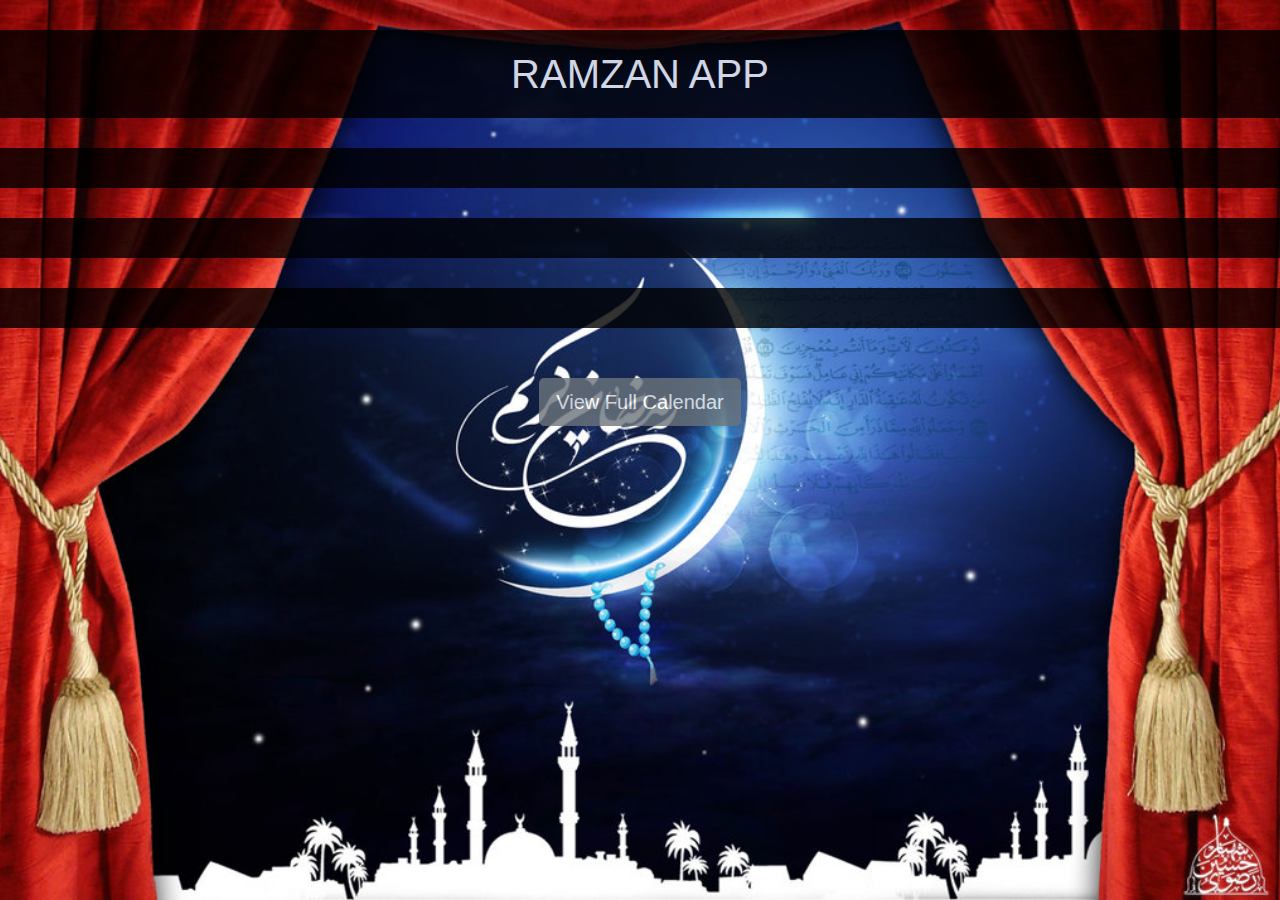
<file: public/index.html>
<!DOCTYPE html>
<html lang="en">

<head>
    <meta charset="UTF-8">
    <meta name="viewport" content="width=device-width, initial-scale=1.0">
    <meta http-equiv="X-UA-Compatible" content="ie=edge">
    <title>Ramzan App</title>

    <link rel="stylesheet" href="https://stackpath.bootstrapcdn.com/bootstrap/4.3.1/css/bootstrap.min.css"
        integrity="sha384-ggOyR0iXCbMQv3Xipma34MD+dH/1fQ784/j6cY/iJTQUOhcWr7x9JvoRxT2MZw1T" crossorigin="anonymous">
    <link href="src/css/style1.css" type="text/css" rel="stylesheet" />
    <link rel="shortcut icon" type="image/jpg" href="src/favicon/images.jpg" />

</head>

<body>
    <h1>RAMZAN APP</h1>

    <h1></h1>


    <h4 id="sehri"></h4>
    <h4 id="iftar"></h4>


    
    <h3>
            <button type="button" class="btn btn-secondary btn-lg" onclick="forward()">View Full Calendar</button>

    </h3>




    <script src="https://code.jquery.com/jquery-3.3.1.slim.min.js"
        integrity="sha384-q8i/X+965DzO0rT7abK41JStQIAqVgRVzpbzo5smXKp4YfRvH+8abtTE1Pi6jizo"
        crossorigin="anonymous"></script>
    <script src="https://cdnjs.cloudflare.com/ajax/libs/popper.js/1.14.7/umd/popper.min.js"
        integrity="sha384-UO2eT0CpHqdSJQ6hJty5KVphtPhzWj9WO1clHTMGa3JDZwrnQq4sF86dIHNDz0W1"
        crossorigin="anonymous"></script>
    <script src="https://stackpath.bootstrapcdn.com/bootstrap/4.3.1/js/bootstrap.min.js"
        integrity="sha384-JjSmVgyd0p3pXB1rRibZUAYoIIy6OrQ6VrjIEaFf/nJGzIxFDsf4x0xIM+B07jRM"
        crossorigin="anonymous"></script>
    <!-- <script src="js/main.js"></script> -->
    <script src="src/js/date.js"></script>

</body>

</html>
</file>
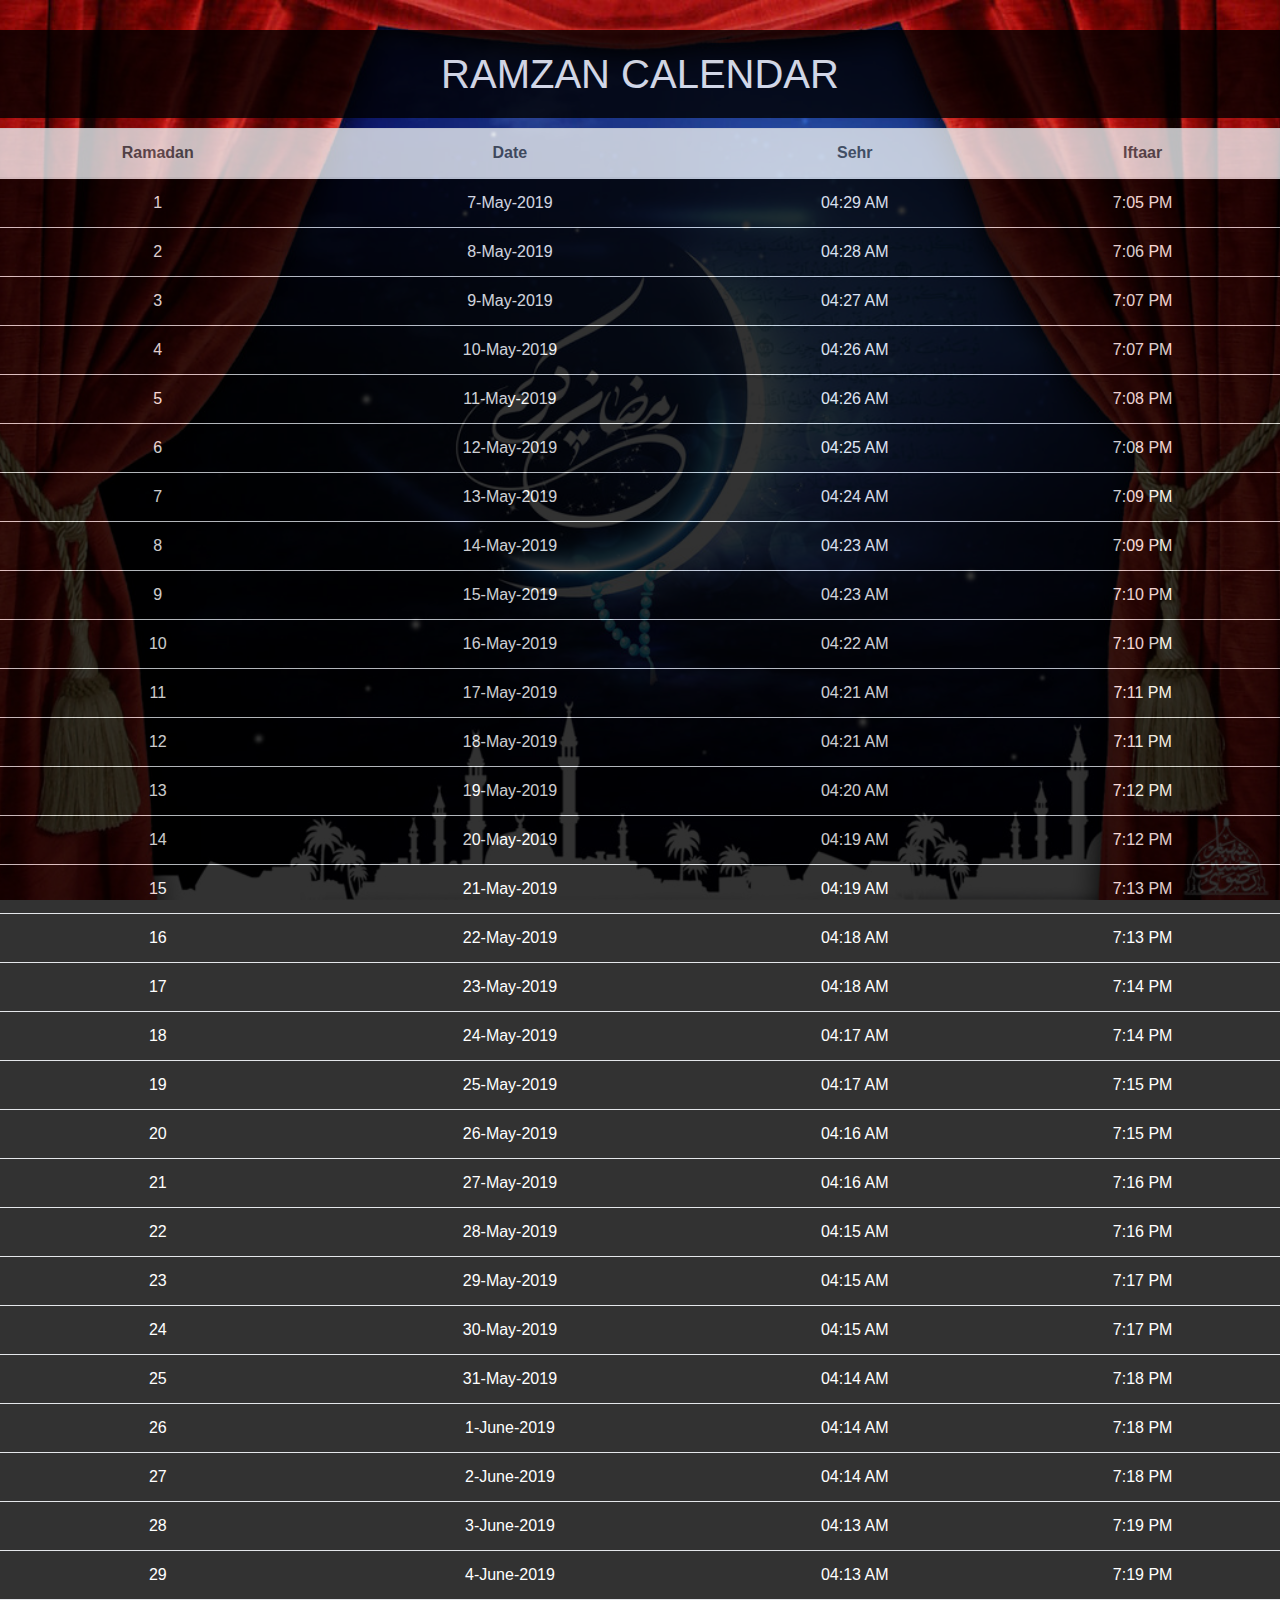
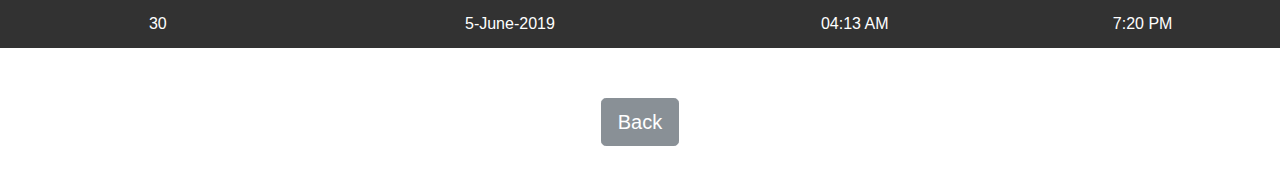
<file: public/src/calendar.html>
<!DOCTYPE html>
<html lang="en">

<head>
    <meta charset="UTF-8">
    <meta name="viewport" content="width=device-width, initial-scale=1.0">
    <meta http-equiv="X-UA-Compatible" content="ie=edge">
    <title>Ramzan App</title>
    <link rel="stylesheet" href="https://stackpath.bootstrapcdn.com/bootstrap/4.3.1/css/bootstrap.min.css"
        integrity="sha384-ggOyR0iXCbMQv3Xipma34MD+dH/1fQ784/j6cY/iJTQUOhcWr7x9JvoRxT2MZw1T" crossorigin="anonymous">
    <link href="css/style.css" type="text/css" rel="stylesheet" />
    <link href="css/style1.css" type="text/css" rel="stylesheet" />
    <link rel="shortcut icon" type="image/jpg" href="favicon/images.jpg" />


</head>

<body>
    <h1>RAMZAN CALENDAR</h1>
    <table class="table">
        <thead class="thead-light">
            <tr>
                <th>Ramadan</th>
                <th>Date</th>
                <th>Sehr</th>
                <th>Iftaar</th>
            </tr>

        </thead>

    </table>

    
    <h3>
            <button type="button" class="btn btn-secondary btn-lg" onclick="back()">Back</button>


    </h3>
    

    <script src="https://code.jquery.com/jquery-3.3.1.slim.min.js"
        integrity="sha384-q8i/X+965DzO0rT7abK41JStQIAqVgRVzpbzo5smXKp4YfRvH+8abtTE1Pi6jizo"
        crossorigin="anonymous"></script>
    <script src="https://cdnjs.cloudflare.com/ajax/libs/popper.js/1.14.7/umd/popper.min.js"
        integrity="sha384-UO2eT0CpHqdSJQ6hJty5KVphtPhzWj9WO1clHTMGa3JDZwrnQq4sF86dIHNDz0W1"
        crossorigin="anonymous"></script>
    <script src="https://stackpath.bootstrapcdn.com/bootstrap/4.3.1/js/bootstrap.min.js"
        integrity="sha384-JjSmVgyd0p3pXB1rRibZUAYoIIy6OrQ6VrjIEaFf/nJGzIxFDsf4x0xIM+B07jRM"
        crossorigin="anonymous"></script>
    <script src="js/main.js"></script>
    <!-- <script src="js/date.js"></script> -->

</body>

</html>
</file>
<file: public/src/css/style1.css>
*{
    margin:0;
    padding: 0;
}
body{
    background: url('../images/ramazan.jpg') no-repeat center center fixed  ;
   -webkit-background-size: cover;
    -moz-background-size: cover;
    -o-background-size: cover;
    background-size: cover;
    
}
h1,h4,h3{
    background-color: black;
    color:white;
    opacity: 0.8;
    text-align: center;
    
    margin-top:30px;
    margin-bottom: 10px;
    
    padding:20px;
    
}

h3{
    background-color: transparent;
}

button{
    margin: auto;
}
</file>
<file: public/src/css/style.css>
body{
    background: black;
}

.table{
    text-align: center;
    background: black;
    opacity: 0.8;
    color:white;
}

h1{
    background-color: black;
    color:white;
    opacity: 0.8;
    text-align: center;
    margin: 20px 0 20px 0;
}
</file>
